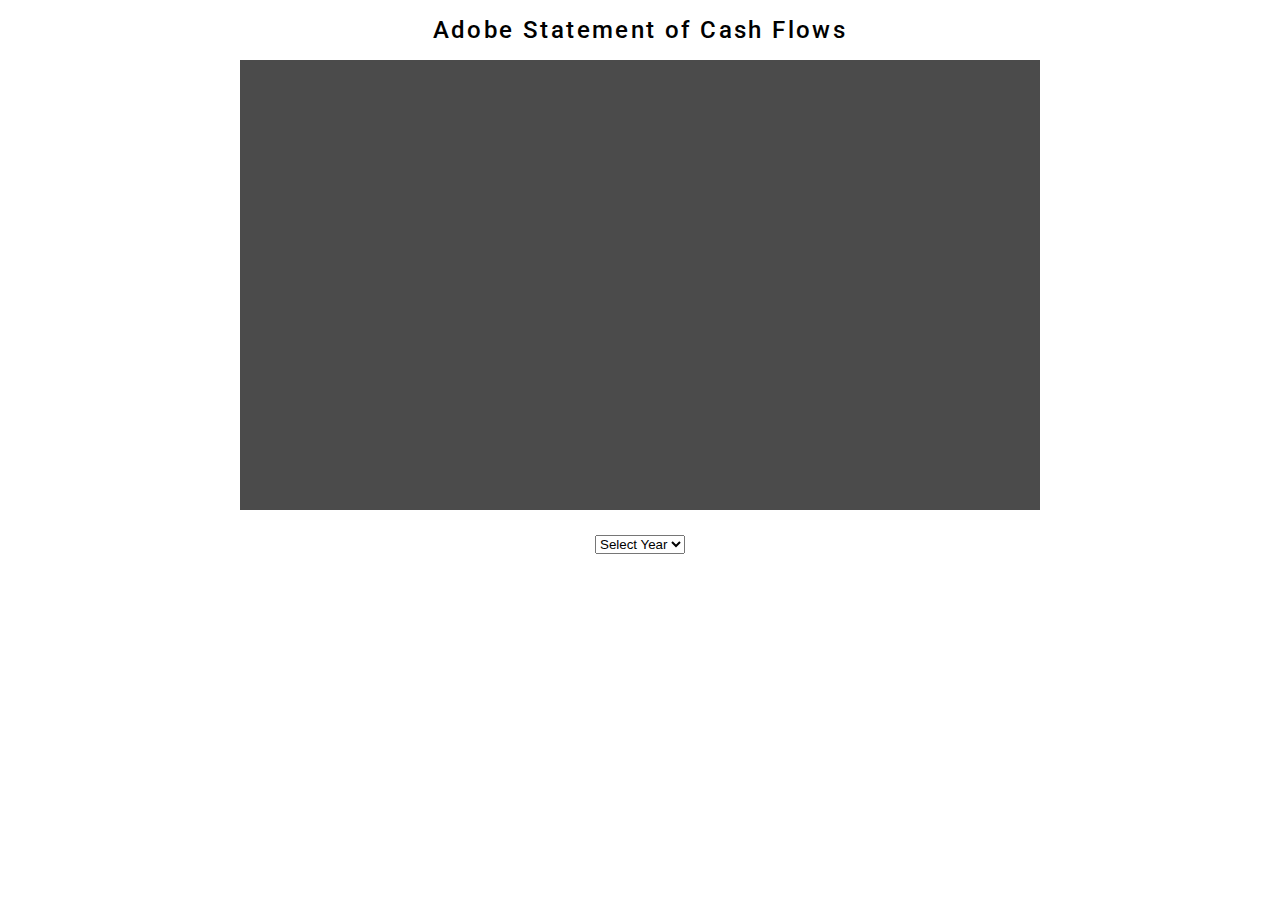
<file: waterfall-chart/index.html>
<!DOCTYPE html>
<html lang="en">
<head>
  <meta charset="UTF-8">
  <meta http-equiv="X-UA-Compatible" content="IE=edge">
  <meta name="viewport" content="width=device-width, initial-scale=1.0">
  <link rel="stylesheet" href="style.css">
  <title>Document</title>
</head>
<body>
  <h1>Adobe Statement of Cash Flows</h1>
  <div id="chart"></div>
  <div class="select">
    <select id="category">
      <option selected disabled>Select Year</option>
    </select>
  <script src="https://d3js.org/d3.v6.min.js"></script>
  <script src="index.js"></script>
</body>
</html>
</file>
<file: waterfall-chart/style.css>
@import url("https://fonts.googleapis.com/css2?family=Roboto:wght@400;500;700;900&display=swap");

h1 {
  font-family: "Roboto", sans-serif;
  font-size: 24px;
  font-weight: 500;
  letter-spacing: 0.1em;
  text-align: center;
}

rect {
  shape-rendering: crispEdges;
}

.axis text {
  color: #ffffff;
  font-family: "Roboto", sans-serif;
  font-size: 14px;
  font-weight: 500;
  letter-spacing: 0.1em;
}

.label {
  fill: #ffffff;
  font-family: "Roboto", sans-serif;
  font-size: 14px;
  font-weight: 500;
  letter-spacing: 0.1em;
}

.select {
  text-align: center;
  padding: 25px;
}

#chart {
  background-color: #4b4b4b;
  height: 450px;
  width: 800px;
  display: flex;
  margin: auto;
}
</file>
